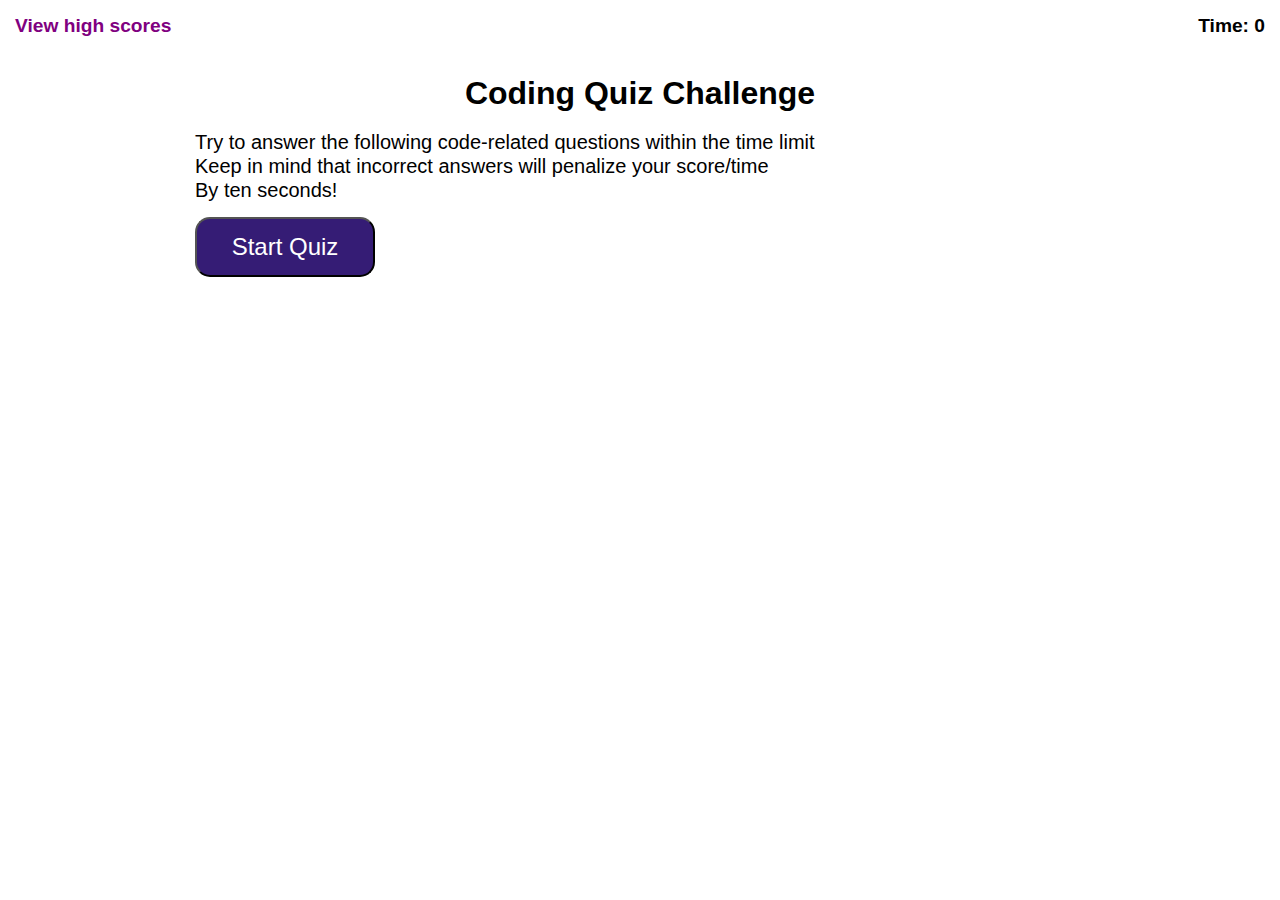
<file: index.html>
<!DOCTYPE html>
<html lang="en">
  <head>
    <meta charset="UTF-8" />
    <meta http-equiv="X-UA-Compatible" content="IE=edge" />
    <meta name="viewport" content="width=device-width, initial-scale=1.0" />
    <title>Code Quiz</title>
    <link rel="stylesheet" href="./assets/css/style.css" />
  </head>
  <body>
    <header class="header">
      <div class="highscore-link">
        <a href="./highscores.html">View high scores</a>
      </div>
      <div id="counter">Time: 0</div>
    </header>
    <main class="page-content">
      <div class="questions" id="questions"></div>
      <div class="answers" id="answers"></div>
      <div class="results-container" id="results">
        <div class="results"></div>
      </div>
    </main>
    <script src="./assets/js/js.js"></script>
  </body>
</html>
</file>
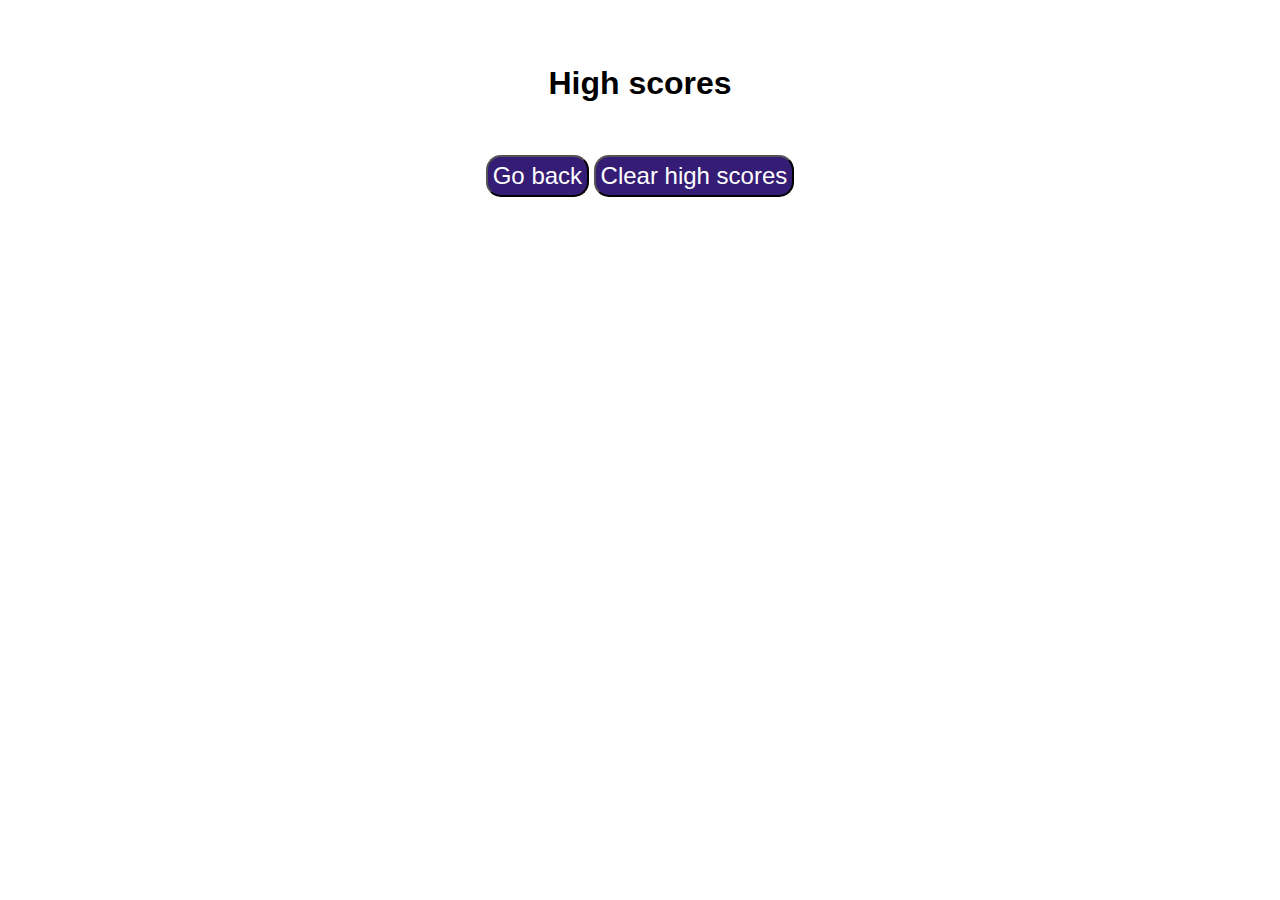
<file: highscores.html>
<!DOCTYPE html>
<html lang="en">
  <head>
    <meta charset="UTF-8" />
    <meta http-equiv="X-UA-Compatible" content="IE=edge" />
    <meta name="viewport" content="width=device-width, initial-scale=1.0" />
    <title>Code Quiz Highscores</title>
    <link rel="stylesheet" href="./assets/css/style.css" />
  </head>
  <body>
    <header class="header"></header>
    <main class="page-content">
      <div class="title" id="title">
        <h1>High scores</h1>
      </div>
      <br />
      <div id="scores">
        <ol class="scores"></ol>
      </div>
      <br />
      <div class="actionable" id="actions">
        <button class="go-back btn highscore">Go back</button>
        <button class="clear-scores btn highscore">Clear high scores</button>
      </div>
    </main>
    <script src="./assets/js/highscore.js"></script>
  </body>
</html>
</file>
<file: assets/css/style.css>
* {
  padding: 0;
  margin: 0;
  font-family: Arial, Helvetica, sans-serif;
}

.header {
  display: flex;
  flex-wrap: wrap;
  justify-content: space-between;
  height: 50px;
  width: 100%;
}

.header div {
  margin: 5px;
  padding: 10px;
  font-size: larger;
  font-weight: bold;
}

.highscore-link a {
  text-decoration: none;
  color: purple;
}

.page-content {
  display: flex;
  flex-wrap: wrap;
  justify-content: center;
  align-items: center;
  margin: 10px;
  padding: 5px 150px;
}

.questions {
  width: 100%;
  padding: 10px 35px;
  /* text-align: center; */
}
.questions p {
  font-size: 20px;
  line-height: 1.2;
}

.answers {
  width: 100%;
  text-align: center;
  padding-left: 75px;
  padding-bottom: 15px;
  display: flex;
  flex-wrap: wrap;
  flex-direction: row;
  justify-content: flex-start;
}

.btn {
  background-color: #351c75;
  color: white;
  font-size: 24px;
  border-radius: 15px;
}

.start-quiz {
  height: 60px;
  width: 180px;
  padding: 5px;
  margin-top: 15px;
}

.answer-option {
  width: 400px;
  height: 60px;
  text-align: left;
  padding-left: 20px;
  margin-top: 5px;
  margin-bottom: 5px;
}

.answer-option:hover {
  cursor: pointer;
  background-color: blueviolet;
}

.questions h1 {
  text-align: center;
}

.questions h2 {
  font-size: larger;
  color: blue;
}
.questionaire {
  text-align: left;
}

.submit-button {
  padding: 4px;
  font-size: 19px;
}

.title {
  display: flex;
  flex-wrap: wrap;
  justify-content: center;
  height: 50px;
  width: 100%;
}

.title h1{
  justify-content: center;
}

.highscore {
  padding: 5px;
}

#scores {
  width: 100%;
  padding: 20px 250px;
  text-align: left;
}
#scores ol {
  list-style-position: inside;
}

#scores li {
  color: white;
  width: 125px;
  padding: 5px;
  font-size: larger;
  background-color: blueviolet;
}

#initials-form label {
  font-size: larger;
}

#initials-form input {
  height: 30px;
  width: 200px;
}
</file>
